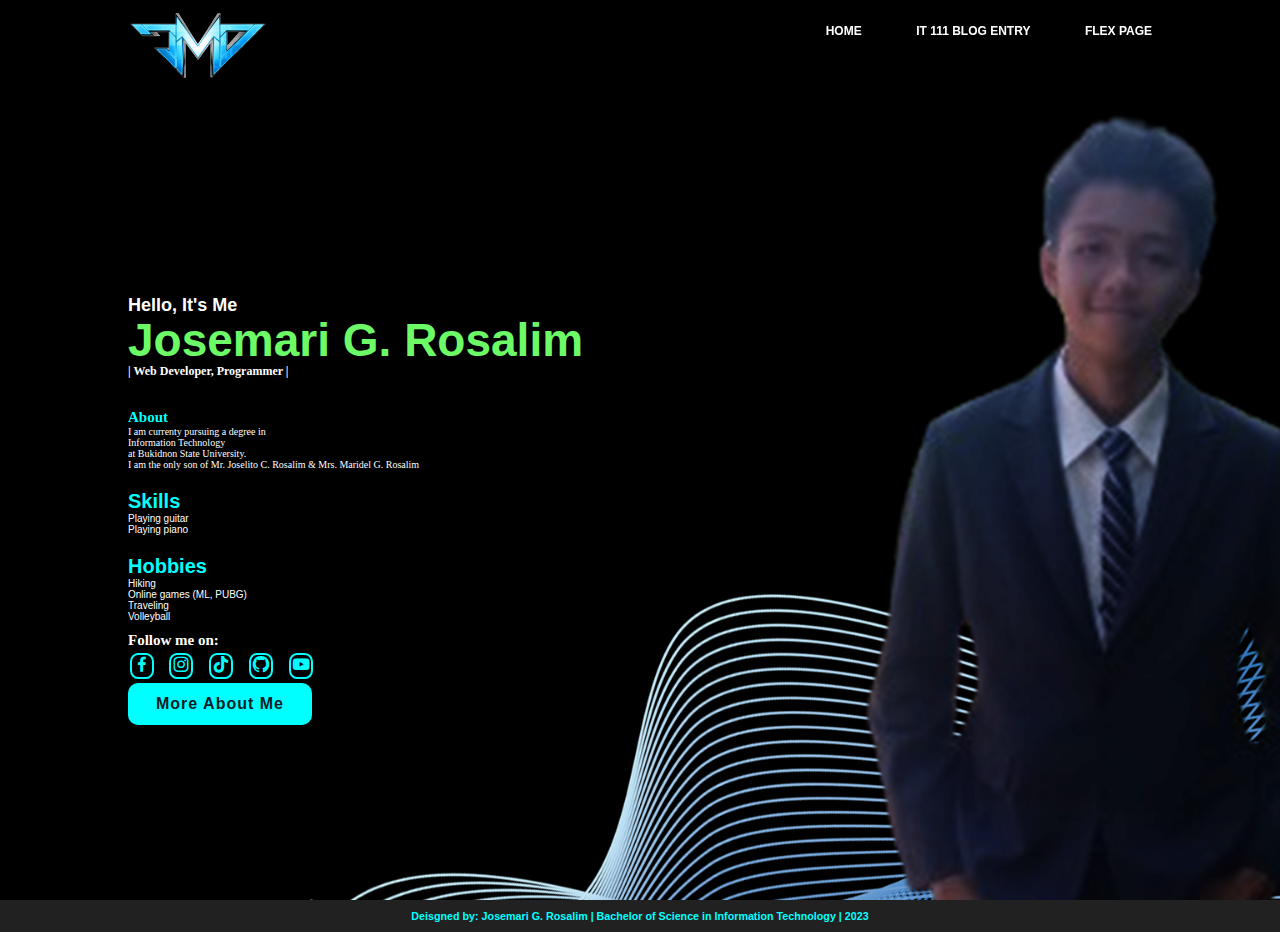
<file: index.html>
<!DOCTYPE html>
<html lang="en">
    <head>
        <meta charset="UTF-8">
        <meta name="viewport" content="width=device-width, initial-scale=1.0">
        <meta http-equiv="X-UA-Compatible" content="IE=edge">
        <title>Rosalim_PersonalProfileWebpage</title>
        <link rel="stylesheet" href="style.css">
        <link href='https://unpkg.com/boxicons@2.1.4/css/boxicons.min.css' rel='stylesheet'>
    </head>
    <body>
        <header class="header">
            <img src="logo.png" class="logo">
    
            <nav class="navbar">
                <a href="index.html" >HOME</a>
                <a href="blog.html" >IT 111 BLOG ENTRY</a>
                <a href="flex.html" >FLEX PAGE</a>
            </nav>
        </header>
        <section class="home">
            <div class="home-content">
                <h3>Hello, It's Me</h3>
                <div id="random-text">Josemari G. Rosalim</div>
                <h6>| Web Developer, Programmer |</h6>

                <h4>About</h4>
                    <p>I am currenty pursuing a degree in
                    <br>Information Technology
                    <br>at Bukidnon State University.
                    <br>I am the only son of Mr. Joselito C. Rosalim & Mrs. Maridel G. Rosalim
                    </p>
                    <div class="A">
                        <h1>Skills</h1>
                        <ul class="skills">
                          <li>Playing guitar</li>
                          <li>Playing piano</li>
                        </ul>
                      </div>
                    
                      <div class="B">
                        <h1>Hobbies</h1>
                        <ul class="Hobbies">
                          <li>Hiking</li>
                          <li>Online games (ML, PUBG)</li>
                          <li>Traveling</li>
                          <li>Volleyball</li>
                        </ul>
                      </div>

                <h5>Follow me on:</h5>
            <div class="home-sci">
                <a href="https://www.facebook.com/profile.php?id=100080014864496"><i class='bx bxl-facebook'></i></a>
                <a href="https://www.instagram.com"><i class='bx bxl-instagram' ></i></a>
                <a href="https://www.tiktok.com"><i class='bx bxl-tiktok'></i></a>
                <a href="https://github.com/JosemariRosalim"><i class='bx bxl-github'></i></a>
                <a href="https://www.youtube.com"><i class='bx bxl-youtube'></i></a>
            </div>
            <a href="more.html" class="btn-box">More About Me</a>
            </div>
            <body>
                <script>
                  function getRandomColor() {
                    const letters = '0123456789ABCDEF';
                    let color = '#';
                    for (let i = 0; i < 6; i++) {
                      color += letters[Math.floor(Math.random() * 16)];
                    }
                    return color;
                  }
              
                  function changeTextColor() {
                    const randomText = document.getElementById('random-text');
                    randomText.style.color = getRandomColor();
                  }
              
                  changeTextColor();
                  setInterval(changeTextColor, 1000);
                </script>
              
              </body>
    
        </section>
    </body>
    <footer>
        <p><h6> Deisgned by: Josemari G. Rosalim  | Bachelor of Science in Information Technology  |  2023</h6></p>
    </footer>
    </html>
</file>
<file: style.css>
*
{
    margin: 0;
    padding: 0;
    box-sizing: border-box;
    font-family: 'poppines' , sans-serif;
}
body
{
    color: white;
}
.header
{
    position: fixed;
    top: 0;
    left: 0;
    width: 100%;
    padding: 1px 10%;
    display: flex;
    justify-content: space-between;
    align-items: center;
    z-index:100;
}
.logo
{
    width: 140px;
    position: relative; top: -5px;
}

.navbar a
{
    display: inline-block;
    font-family: Verdana, Geneva, Tahoma, sans-serif;
    font-size: 12px;
    color: white;
    text-decoration: none;
    font-weight: 700;
    margin-left: 50px;
    transition: .3s ease-in-out;
    justify-content: space-between;
    list-style: none;
    position: relative; top: -20px;
}
.navbar a:hover
{
   color: aqua;
}
.home
{
    position: relative;
    width: 100%;
    justify-content: space-between;
    height: 100vh;
    background: url(bg1.png)no-repeat;
    background-size: cover;
    background-position: center;
    display: flex;
    align-items: center;
    padding: 70px 10% 0;
}
.home-content
{
    max-width: 600px;
}
.home-content h3
{
    font-size: 18px;
    font-weight: 700;
}
.home-content h6
{
    font-size: 12px;
    font-weight: 700;
    font-family: century gothic;
    color: white;
}
.home-content p
{
    font-size: 10px;
    font-family: century gothic;
    position: relative;bottom: -30px;
}
.home-content h4
{
    font-size: 15px;
    font-family: 'arial black';
    position: relative;bottom: -30px;
    color: aqua;
}
.home-content h5
{
    font-size: 15px;
    font-family: 'arial black';
    position: relative;bottom: -40px;
    color: white;
}
.home-sci a
{
    font-display: inline-flex;
    justify-content: center;
    align-items: center;
    width: 40px;
    height: 40px;
    background: transparent;
    border: 2px solid aqua;
    border-radius: 33%;
    font-size: 20px;
    color: aqua;
    text-decoration: none;
    margin: 30px 15px 30px -3.5px;
    position: relative;bottom: -45px;right: -5px;
}
.home-sci a:hover
{
    background: aqua;
    color: #081b29;
    box-shadow: 0 0 20px aqua;
}
.btn-box
{
    display: inline-block;
    padding: 12px 28px;
    background: aqua;
    border-radius: 10px;
    font-size: 16px;
    color: #081b29;
    letter-spacing: 1px;
    text-decoration: none;
    font-weight: 600;
    position: relative;bottom: -50px;
}
.btn-box:hover
{
    box-shadow: 0 0 5px cyan,
    0 0 25px cyan, 0 0 50px cyan,
    0 0 100px cyan, 0 0 200px cyan
}
footer
{
    background-color: rgb(33, 33, 33);
    color:aqua;
    text-align:center;
    padding:10px;
    position:bottom;
    bottom:200px;
    font-family:century gothic;
}
#random-text
{
    font-size: 46px;
    font-family: Verdana, Geneva, Tahoma, sans-serif;
    font-weight: 700;
    margin: -3px 0;
    color: aqua;
}
body
 {
  font-family: Arial, sans-serif;
}

h1
{
  color: #00ffff;
}
.section 
{
  margin-bottom: 20px;
}

.A
{
  font-size: 10px;
  font-family: century gothic;
  position: relative;top:50px;
  color: white;
  margin-bottom: 20px;
}
.B
{
    font-size: 10px;
    font-family: century gothic;
    position: relative;top:50px;
    color: white;
    margin-bottom: 20px;
}
ul
{
	list-style:none;
}
</file>
